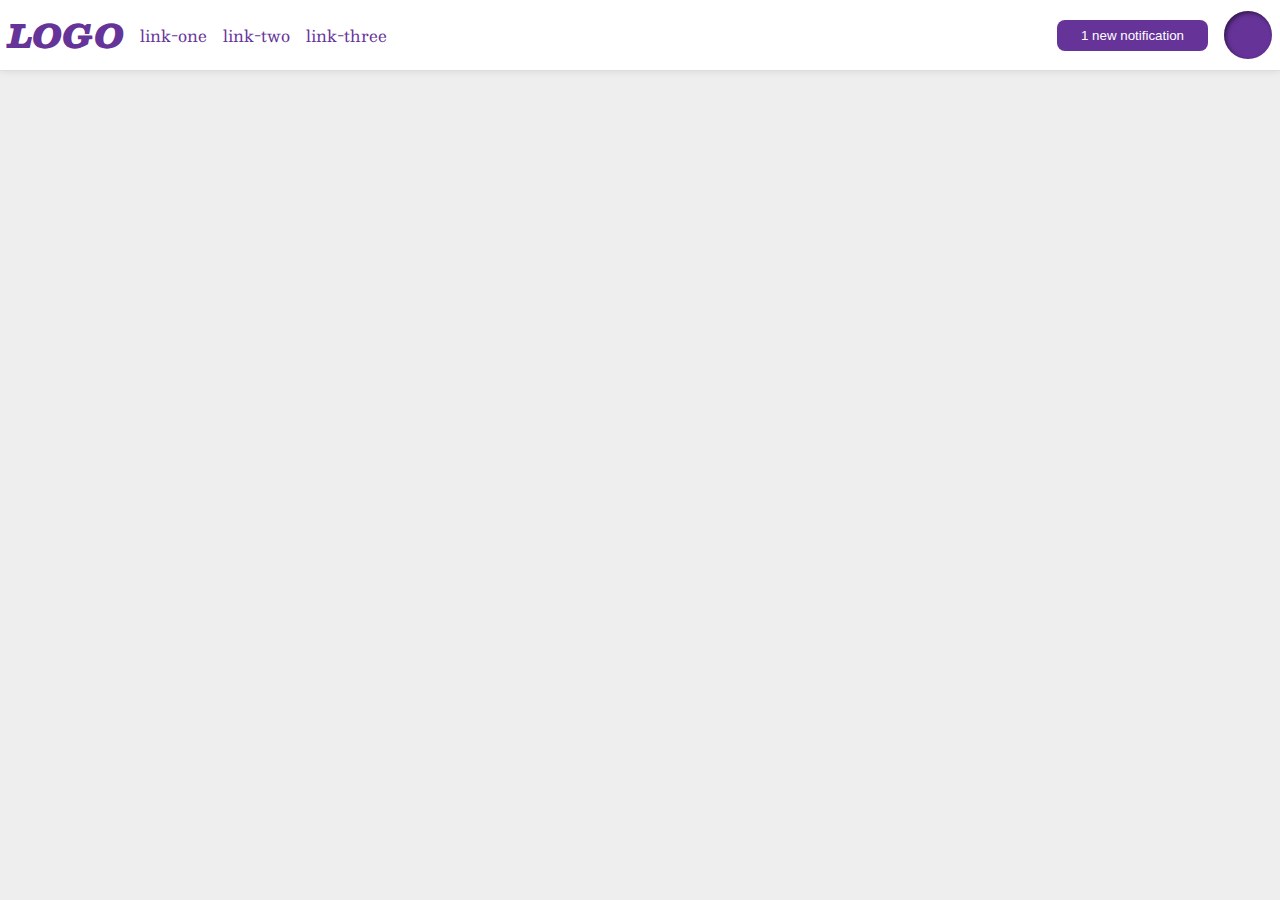
<file: flex/03-flex-header-2/index.html>
<!DOCTYPE html>
<html lang="en">
  <head>
    <meta charset="UTF-8">
    <meta http-equiv="X-UA-Compatible" content="IE=edge">
    <meta name="viewport" content="width=device-width, initial-scale=1.0">
    <title>Flex Header 2</title>
    <link rel="stylesheet" href="style.css">
  </head>
  <body>
    <div class="header">
      <div class="left">
        <div class="logo">
          LOGO
        </div>
        <ul class="links">
          <li><a href="google.com">link-one</a></li>
          <li><a href="google.com">link-two</a></li>
          <li><a href="google.com">link-three</a></li>
      </div>
      <div class="right">
        </ul>
        <button class="notifications">
          1 new notification
        </button>
        <div class="profile-image"></div>
        </div>
    </div>
  </body>
</html>
</file>
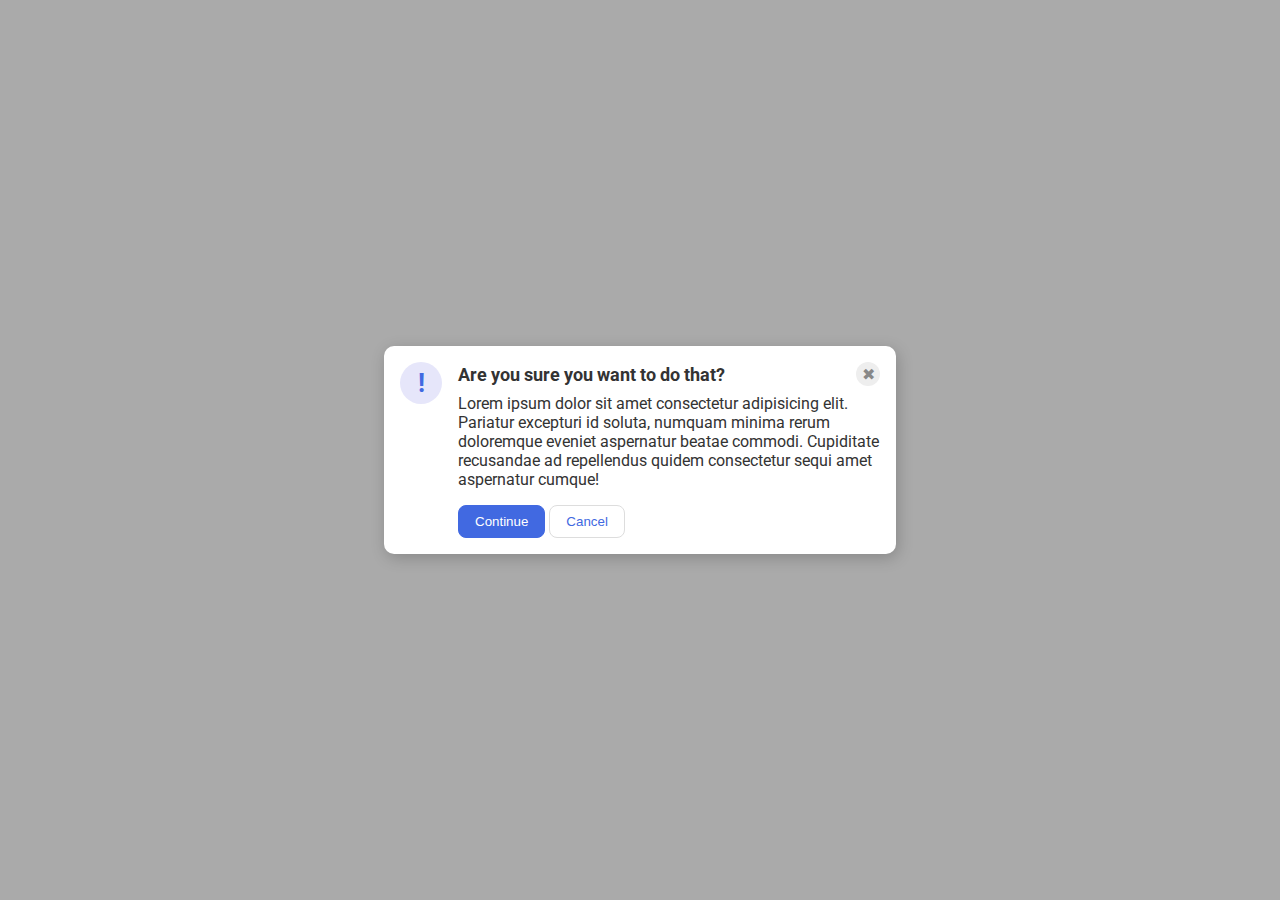
<file: flex/05-flex-modal/index.html>
<!DOCTYPE html>
<html lang="en">
  <head>
    <meta charset="UTF-8">
    <meta http-equiv="X-UA-Compatible" content="IE=edge">
    <meta name="viewport" content="width=device-width, initial-scale=1.0">
    <link rel="stylesheet" href="style.css">
    <title>Modal</title>
  </head>
  <body>
    <div class="modal">
      <div class="icon">!</div>
      <div class="two">
        <div class="header">Are you sure you want to do that?
        <div class="close-button">✖</div></div>
        <div class="text">Lorem ipsum dolor sit amet consectetur adipisicing elit. Pariatur excepturi id soluta, numquam minima rerum doloremque eveniet aspernatur beatae commodi. Cupiditate recusandae ad repellendus quidem consectetur sequi amet aspernatur cumque!</div>
        <button class="continue">Continue</button>
        <button class="cancel">Cancel</button>
      </div>
    </div>
  </body>
</html>
</file>
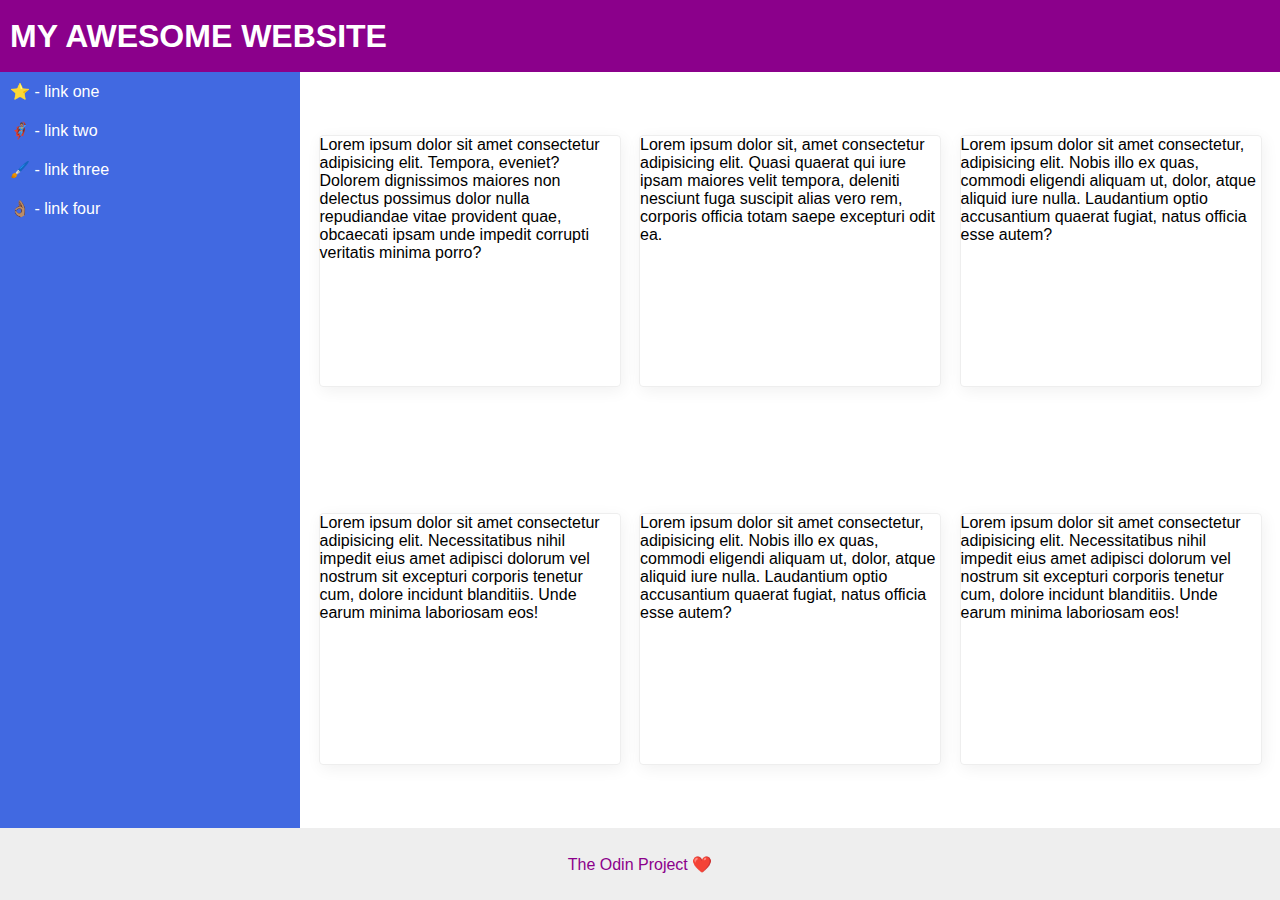
<file: flex/07-flex-layout-2/index.html>
<!DOCTYPE html>
<html lang="en">
  <head>
    <meta charset="UTF-8">
    <meta http-equiv="X-UA-Compatible" content="IE=edge">
    <meta name="viewport" content="width=device-width, initial-scale=1.0">
    <title>The Holy Grail</title>
    <link rel="stylesheet" href="style.css">
  </head>
  <body>
    <div class="header">
      MY AWESOME WEBSITE
    </div>
    
    <div class="content">
      <div class="sidebar">
        <ul>
          <li><a href="#">⭐ - link one</a></li>
          <li><a href="#">🦸🏽‍♂️ - link two</a></li>
          <li><a href="#">🖌️ - link three</a></li>
          <li><a href="#">👌🏽 - link four</a></li>
        </ul>
      </div>
      <div class = card_container>
        <div class="card">Lorem ipsum dolor sit amet consectetur adipisicing elit. Tempora, eveniet? Dolorem dignissimos maiores non delectus possimus dolor nulla repudiandae vitae provident quae, obcaecati ipsam unde impedit corrupti veritatis minima porro?</div>
        <div class="card">Lorem ipsum dolor sit, amet consectetur adipisicing elit. Quasi quaerat qui iure ipsam maiores velit tempora, deleniti nesciunt fuga suscipit alias vero rem, corporis officia totam saepe excepturi odit ea.</div>
        <div class="card">Lorem ipsum dolor sit amet consectetur, adipisicing elit. Nobis illo ex quas, commodi eligendi aliquam ut, dolor, atque aliquid iure nulla. Laudantium optio accusantium quaerat fugiat, natus officia esse autem?</div>
        <div class="card">Lorem ipsum dolor sit amet consectetur adipisicing elit. Necessitatibus nihil impedit eius amet adipisci dolorum vel nostrum sit excepturi corporis tenetur cum, dolore incidunt blanditiis. Unde earum minima laboriosam eos!</div>
        <div class="card">Lorem ipsum dolor sit amet consectetur, adipisicing elit. Nobis illo ex quas, commodi eligendi aliquam ut, dolor, atque aliquid iure nulla. Laudantium optio accusantium quaerat fugiat, natus officia esse autem?</div>
        <div class="card">Lorem ipsum dolor sit amet consectetur adipisicing elit. Necessitatibus nihil impedit eius amet adipisci dolorum vel nostrum sit excepturi corporis tenetur cum, dolore incidunt blanditiis. Unde earum minima laboriosam eos!</div>
      </div>
    </div>

    <div class="footer">
      The Odin Project ❤️
    </div>
  </body>
</html>
</file>
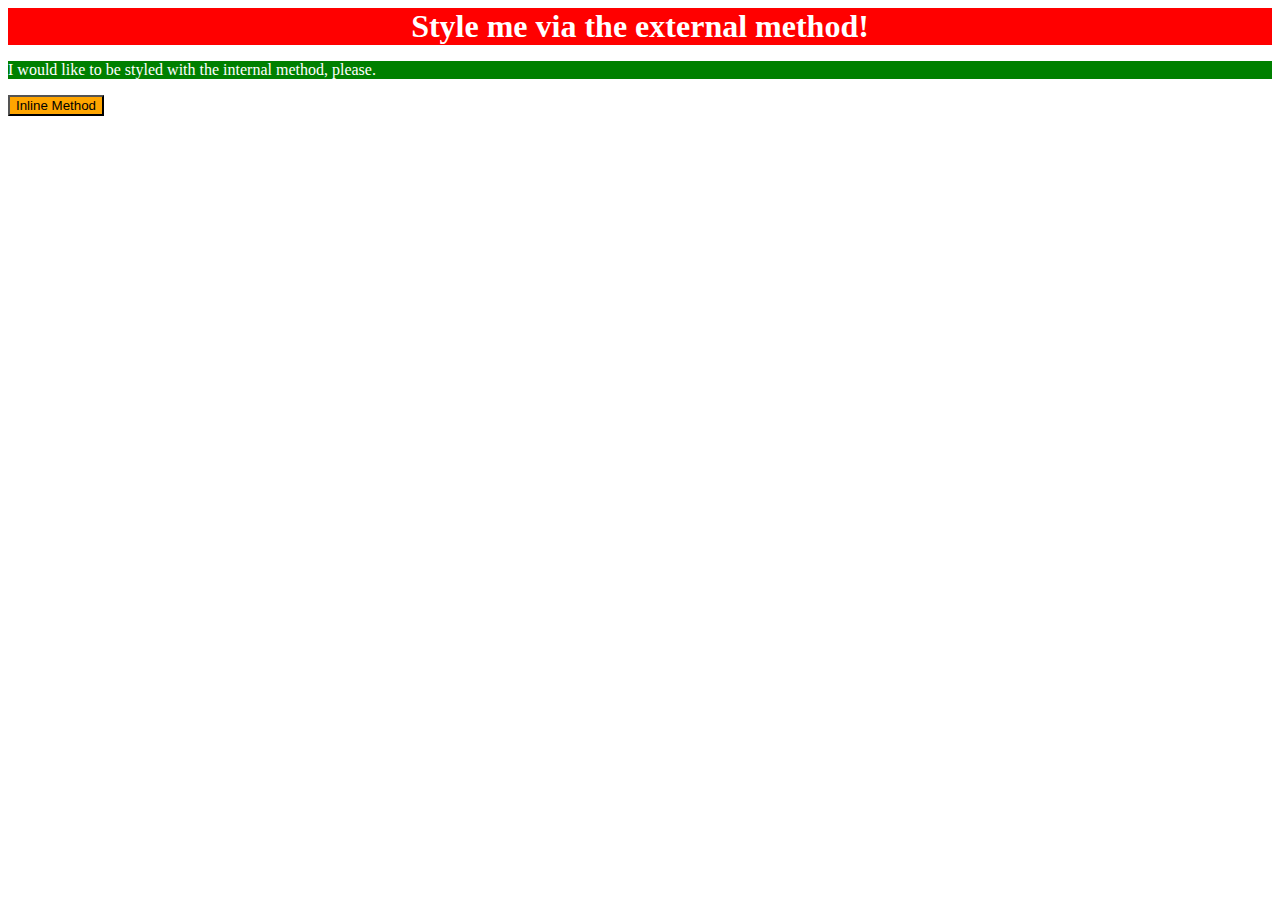
<file: foundations/01-css-methods/index.html>
<!DOCTYPE html>
<html lang="en">
  <head>
    <meta charset="UTF-8">
    <meta http-equiv="X-UA-Compatible" content="IE=edge">
    <meta name="viewport" content="width=device-width, initial-scale=1.0">
    <link rel="stylesheet" href="style.css">
    <title>Methods for Adding CSS</title>
    <style>
      p {
        color: white;
        background-color: green;
        font-size: 18;
      }
    </style>
  </head>
  <body>
    <div>Style me via the external method!</div>
    <p>I would like to be styled with the internal method, please.</p>
    <button style="background-color:orange; color:black, font-size 18">Inline Method</button>
  </body>
</html>
</file>
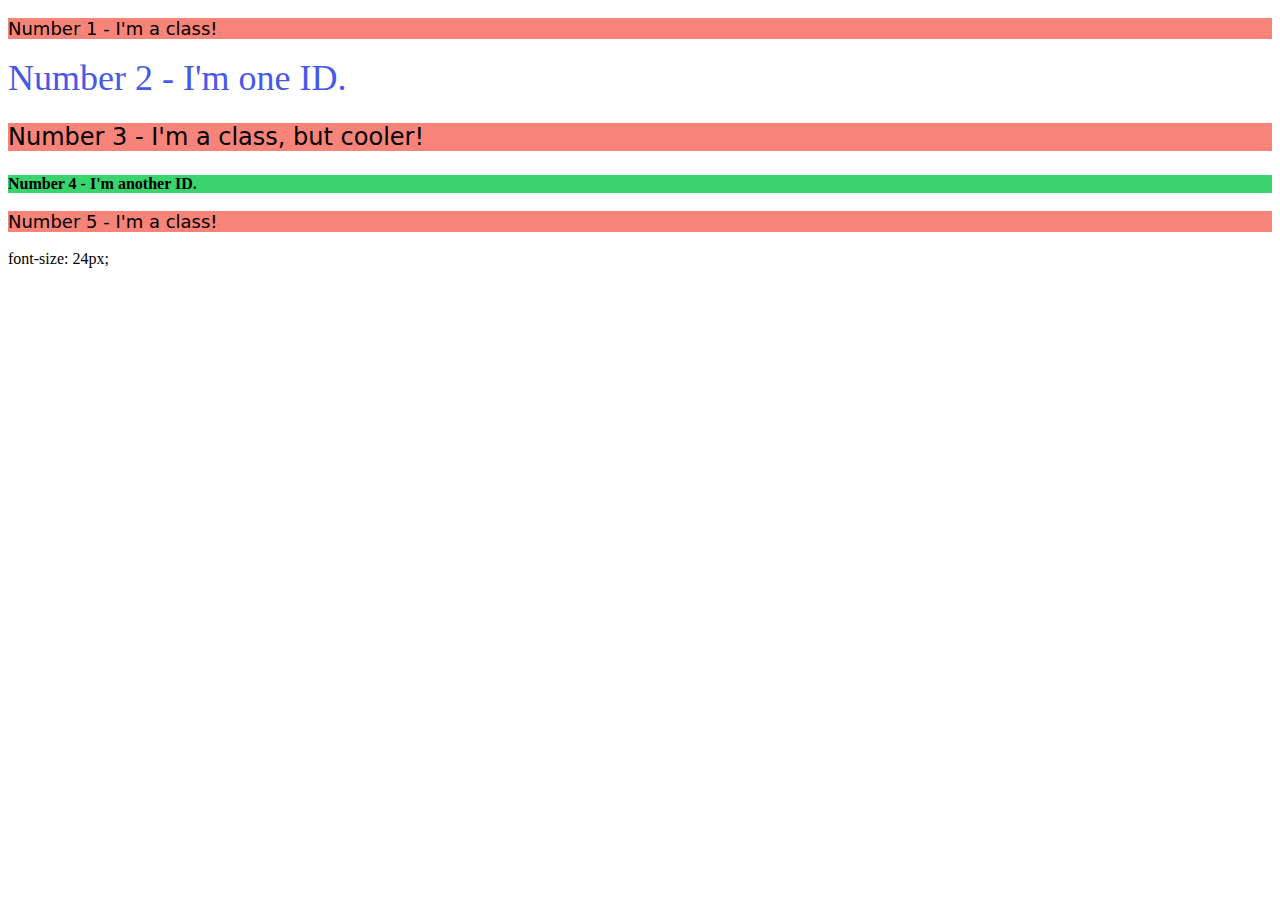
<file: foundations/02-class-id-selectors/index.html>
<!DOCTYPE html>
<html lang="en">
  <head>
    <meta charset="UTF-8">
    <meta http-equiv="X-UA-Compatible" content="IE=edge">
    <meta name="viewport" content="width=device-width, initial-scale=1.0">
    <title>Class and ID Selectors</title>
    <link rel="stylesheet" href="style.css">
  </head>
  <body>
    <p class="normal">Number 1 - I'm a class!</p>
    <div id="num2">Number 2 - I'm one ID.</div>
    <p class="normal big">Number 3 - I'm a class, but cooler!</p>
    <div id="num4" class="big">Number 4 - I'm another ID.</div>
    <p class="normal">Number 5 - I'm a class!</p>
  </body>
</html>    font-size: 24px;
</file>
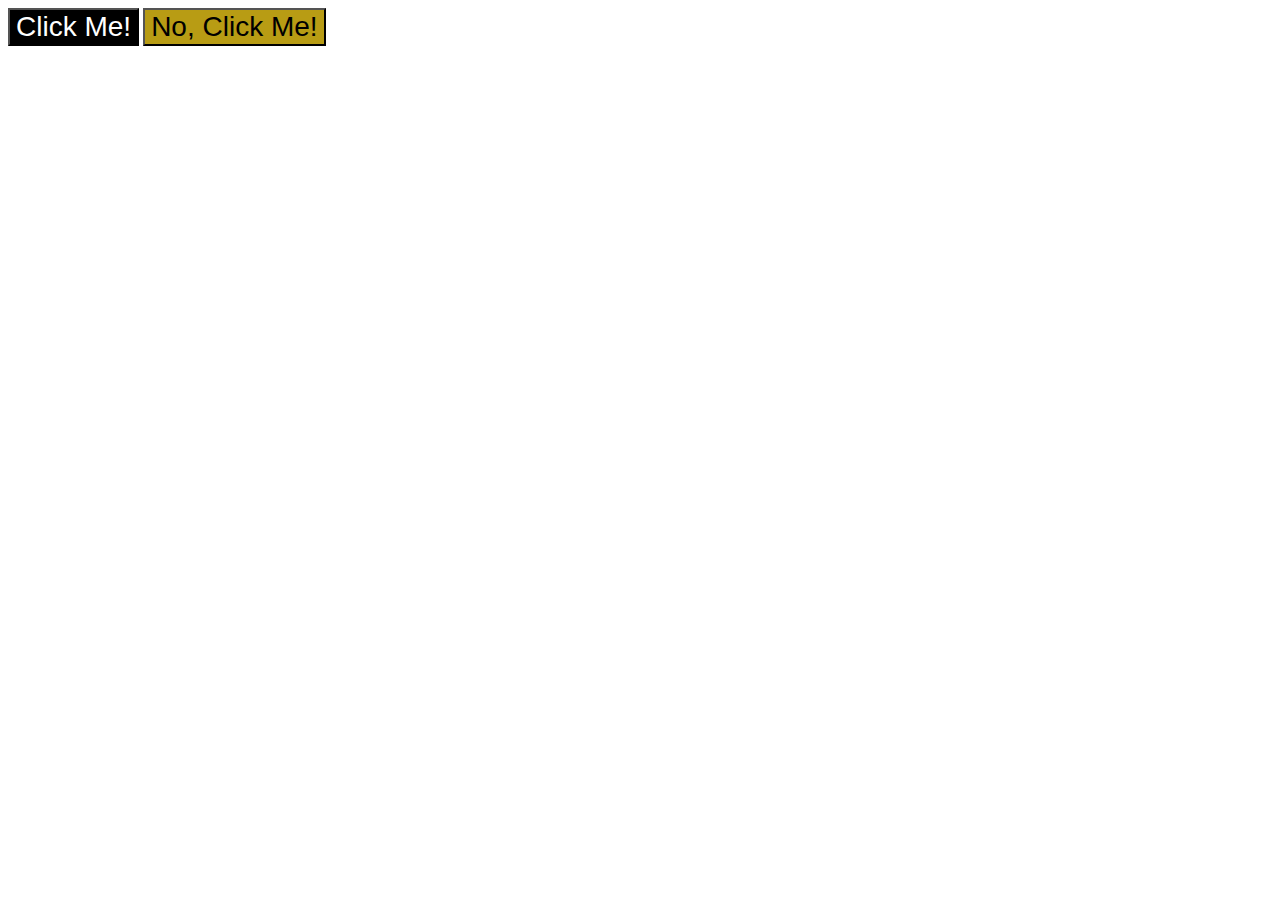
<file: foundations/03-grouping-selectors/index.html>
<!DOCTYPE html>
<html lang="en">
  <head>
    <meta charset="UTF-8">
    <meta http-equiv="X-UA-Compatible" content="IE=edge">
    <meta name="viewport" content="width=device-width, initial-scale=1.0">
    <title>Grouping Selectors</title>
    <link rel="stylesheet" href="style.css">
  </head>
  <body>
    <button class="inverted">Click Me!</button>
    <button class="yellow">No, Click Me!</button>
  </body>
</html>
</file>
<file: flex/03-flex-header-2/style.css>
/* this is some magical font-importing.  
you'll learn about it later. */
@import url('https://fonts.googleapis.com/css2?family=Besley:ital,wght@0,400;1,900&display=swap');

body {
  margin: 0;
  background: #eee;
  font-family: Besley, serif;
}

.header {
  background: white;
  border-bottom: 1px solid #ddd;
  box-shadow: 0 0 8px rgba(0,0,0,.1);
  display: flex;
  padding: 8px;
  justify-content: space-between;
}

.profile-image {
  background: rebeccapurple;
  box-shadow: inset 2px 2px 4px rgba(0,0,0,.5);
  border-radius: 50%;
  width: 48px;
  height: 48px;
}

.logo {
  color: rebeccapurple;
  font-size: 32px;
  font-weight: 900;
  font-style: italic;
}

button {
  border: none;
  border-radius: 8px;
  background: rebeccapurple;
  color: white;
  padding: 8px 24px;
}

a {
  /* this removes the line under our links */
  text-decoration: none;
  color: rebeccapurple;
}

ul {
  list-style-type: none;
  display: flex;
  gap: 16px;
  padding: 0;
  margin: 0;
}

.left, .right {
  display: flex;
  align-items: center;
  gap: 16px
}
</file>
<file: flex/05-flex-modal/style.css>
@import url('https://fonts.googleapis.com/css2?family=Roboto:wght@400;700&display=swap');

html, body {
  height: 100%;
}

body {
  font-family: Roboto, sans-serif;
  margin: 0;
  background: #aaa;
  color: #333;
  /* I'll give you this one for free lol */
  display: flex;
  align-items: center;
  justify-content: center;
}

.modal {
  background: white;
  width: 480px;
  border-radius: 10px;
  box-shadow: 2px 4px 16px rgba(0,0,0,.2);
  padding: 16px;
  gap: 16px;
  display: flex;
}

.icon {
  color: royalblue;
  font-size: 26px;
  font-weight: 700;
  background: lavender;
  width: 42px;
  height: 42px;
  border-radius: 50%;
  display: flex;
  align-items: center;
  justify-content: center;
  flex-shrink: 0;
}

.header {
  display: flex;
  align-items: center;
  justify-content: space-between;
  font-size: 18px;
  font-weight: 700;
  margin-bottom: 8px;
}

.close-button {
  background: #eee;
  border-radius: 50%;
  color: #888;
  font-weight: 400;
  font-size: 16px;
  height: 24px;
  width: 24px;
  display: flex;
  align-items: center;
  justify-content: center;
}

.text {
  margin-bottom: 16px;
}

button {
  padding: 8px 16px;
  border-radius: 8px;
}

button.continue {
  background: royalblue;
  border: 1px solid royalblue;
  color: white;
}

button.cancel {
  background: white;
  border: 1px solid #ddd;
  color: royalblue;
}
</file>
<file: flex/07-flex-layout-2/style.css>
body {
  font-family: -apple-system, BlinkMacSystemFont, 'Segoe UI', Roboto, Oxygen, Ubuntu, Cantarell, 'Open Sans', 'Helvetica Neue', sans-serif;
  margin: 0;
  min-height: 100vh;
  display: flex;
  flex-direction: column;
}

.header {
  height: 72px;
  background: darkmagenta;
  color: white;
  display: flex;
  justify-content: flex-start;
  align-items: center;
  padding-left: 10px;
  font-size: xx-large;
  font-weight: 700;
}

.content{
  display: flex;
  flex: 1
}

.card_container {
  display: flex;
  flex-wrap: wrap;
  justify-content: space-evenly;
  align-items: center;
}

.card {
  border: 1px solid #eee;
  box-shadow: 2px 4px 16px rgba(0,0,0,.06);
  border-radius: 4px;
  flex-shrink: 0;
  width: 300px;
  height: 250px;
}

.footer {
  height: 72px;
  background: #eee;
  color: darkmagenta;
  display: flex;
  justify-content: center;
  align-items: center;
}

.sidebar {
  width: 300px;
  background: royalblue;
  flex-shrink: 0;
}


ul{
  list-style: none;
  margin: 0px;
  padding: 0px;
}

a{
  text-decoration: none;
  color: white;
}

li{
  padding: 10px;
}
</file>
<file: foundations/01-css-methods/style.css>
div {
    background-color: red;
    color: white;
    font-size: 32px;
    font-weight: bold;
    text-align: center;
}
</file>
<file: foundations/02-class-id-selectors/style.css>
p.normal {
    font-family: Verdana, "DejaVu Sans", sans-serif;
    background-color: #F88379;
    font-size: 18px;
}

p.big {
    font-size: 24px;
}

#num2 {
    color: rgb(71, 89, 231);
    font-size: 36px;
}

#num4 {
    background-color: rgb(58, 212, 110);
    font-weight: bold;
}
</file>
<file: foundations/03-grouping-selectors/style.css>
.inverted,
.yellow {
    font-size: 28px;
    font-family: Helvetica, "Times New Roman", sans-serif;
}

.inverted {
    background-color: black;
    color: white;
}

.yellow {
    background-color: hsl(50 80% 40%);
}
</file>
